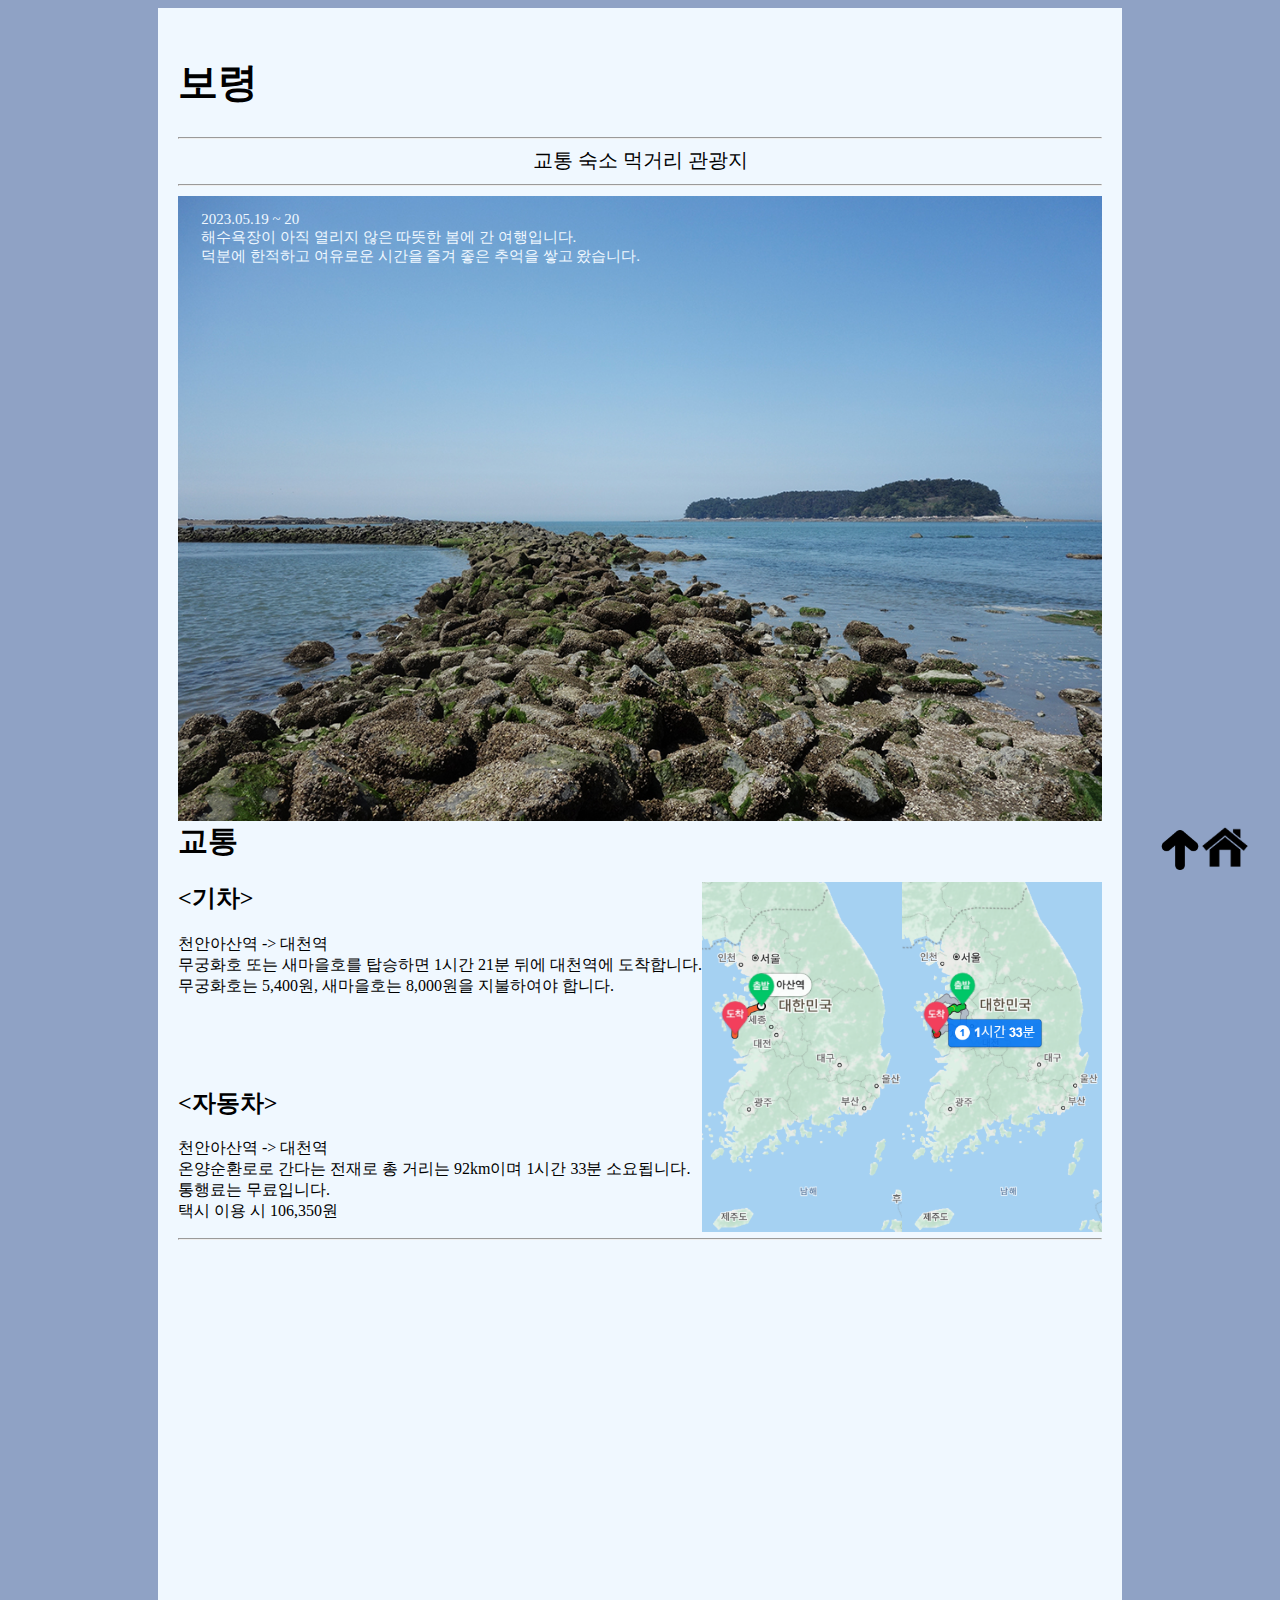
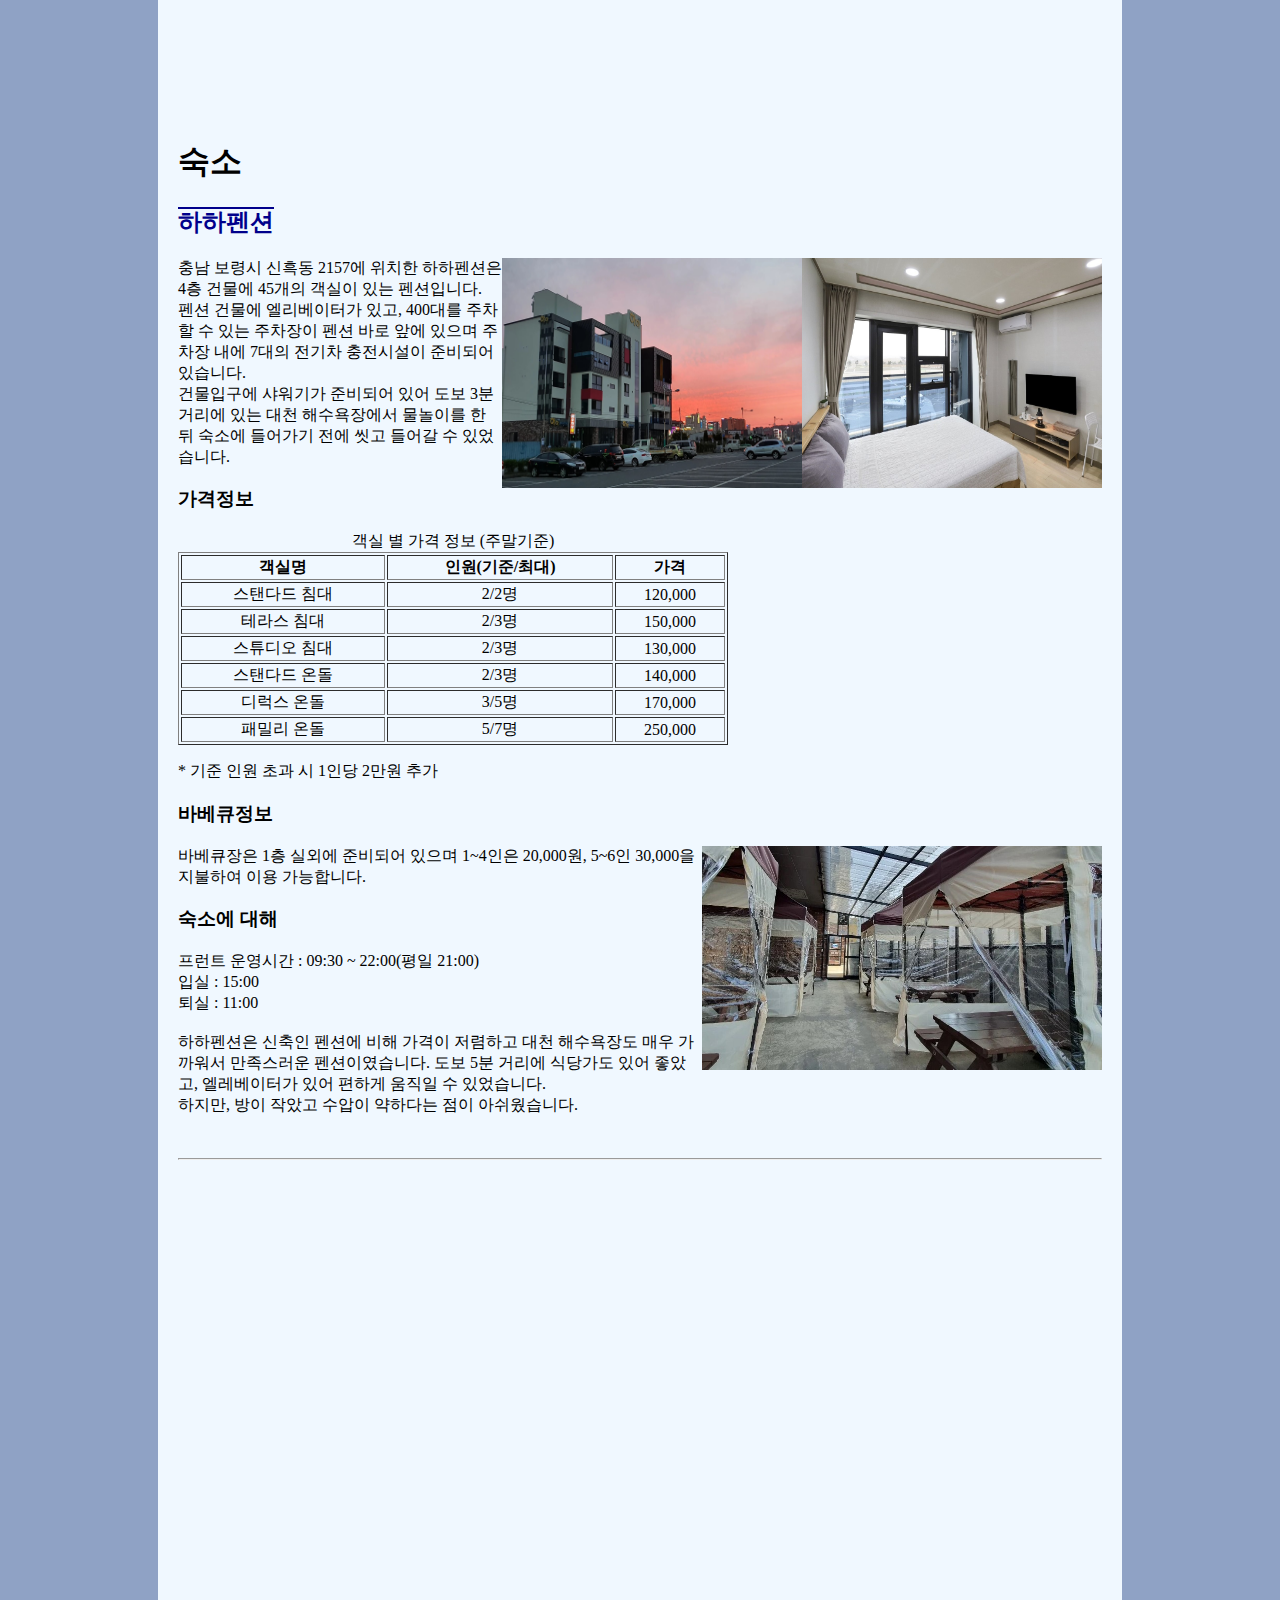
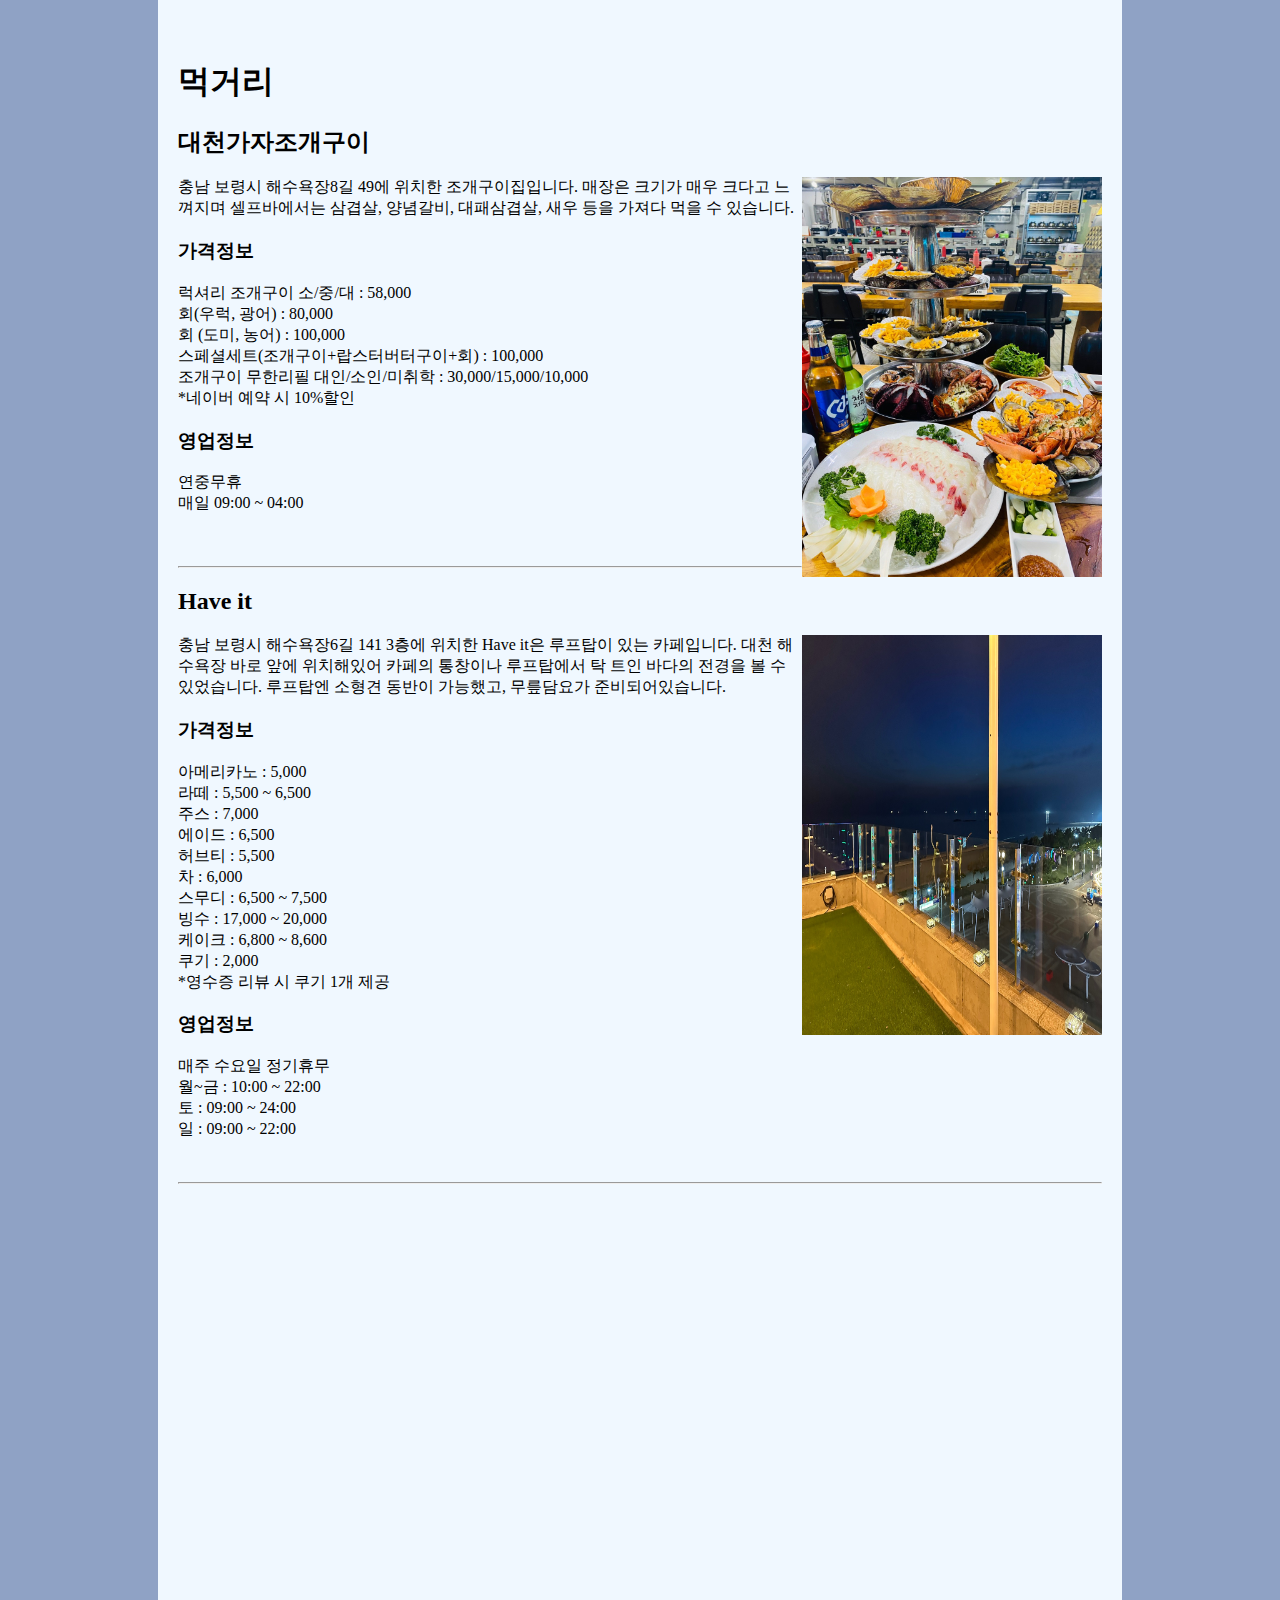
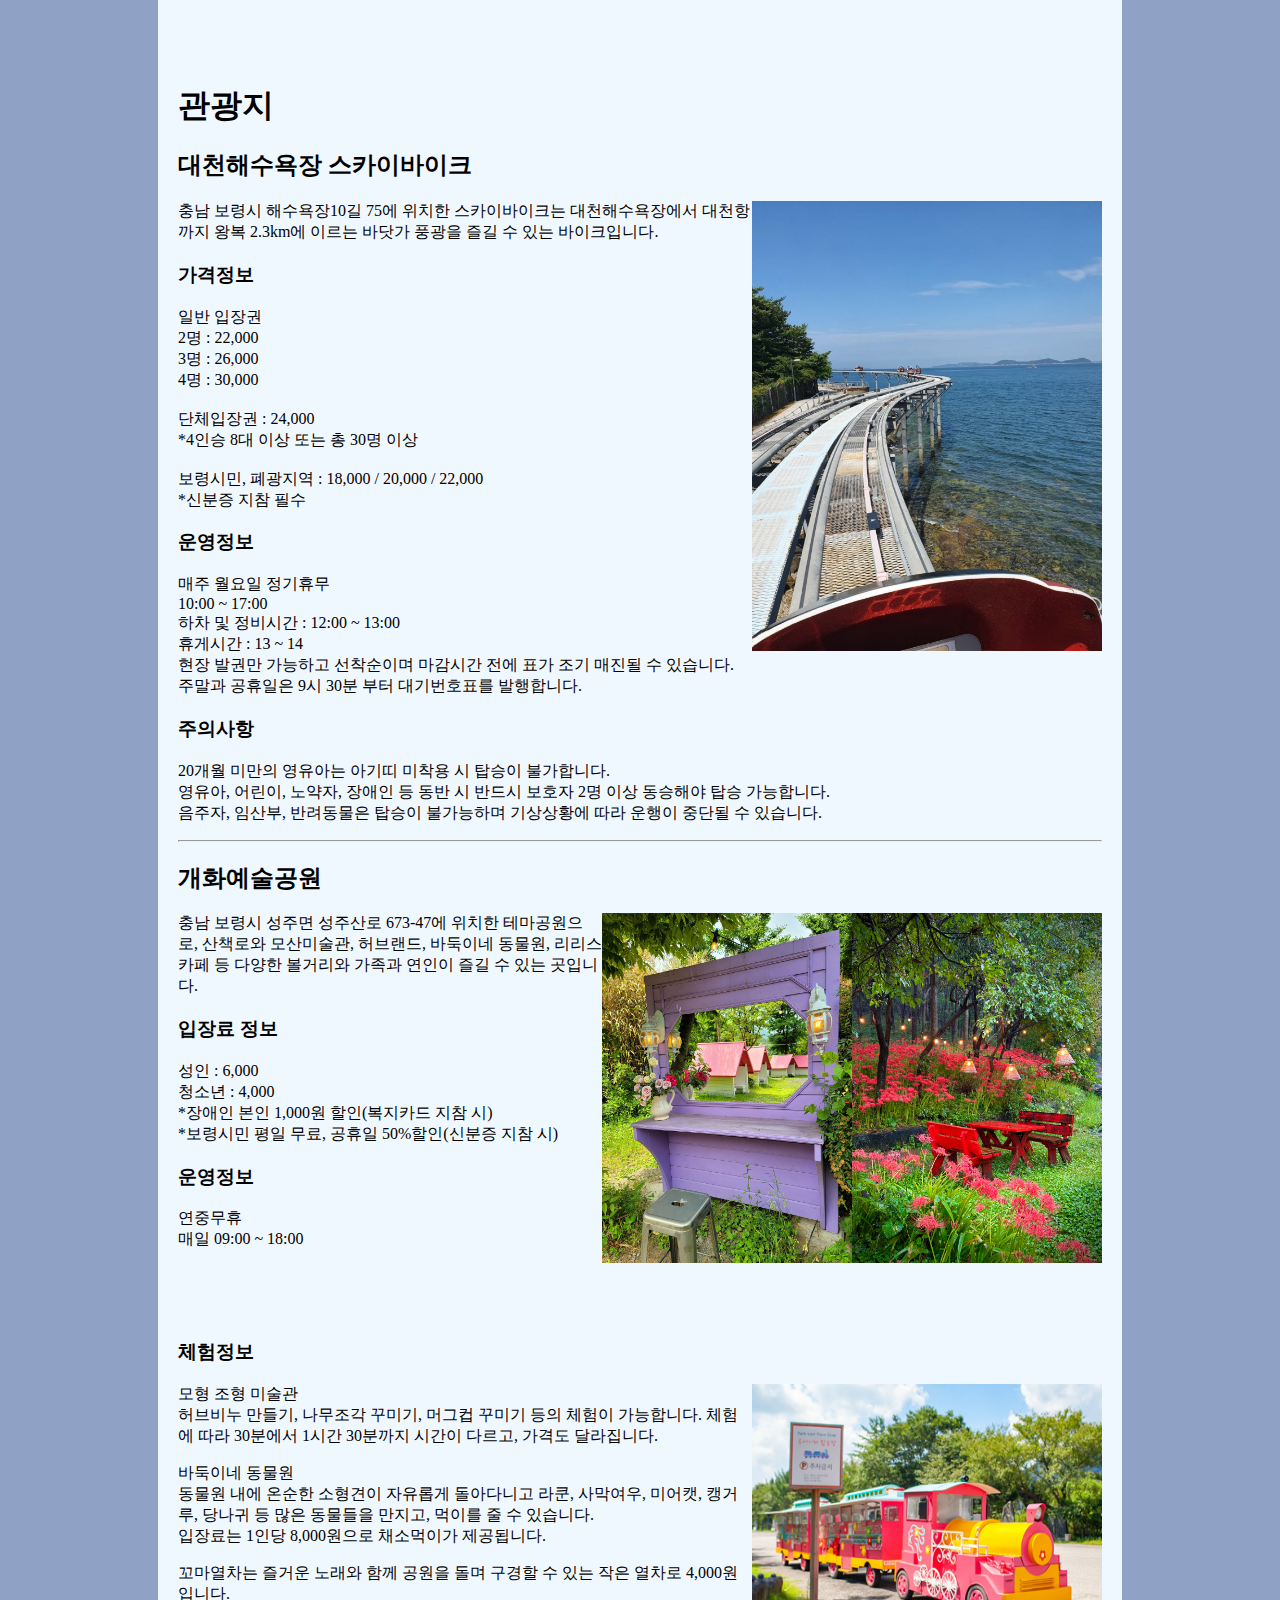
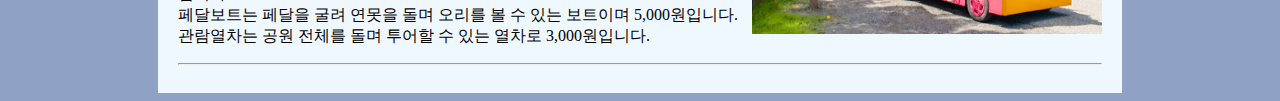
<file: boryeong.html>
<!DOCTYPE html>
<html>
<head>
    <meta charset="UTF-8">
    <link rel="stylesheet"  href="style.css">
    <title>daecheon trip</title>

</head>
<body class="area_b">
    <section class="area_se">
        <h1 class="Area_title">보령</h1> <hr>
        <nav>
            <span><a href="#traffic">교통</a></span>
            <span><a href="#lodging">숙소</a></span>
            <span><a href="#food">먹거리</a></span>
            <span><a href="#attraction">관광지</a></span> <hr>
        </nav>
        <div class="jo_img">
            <img src="img/bo_07.jpg" width="100%" height="625px">
            <p class="img_text" style="font-size: 15px;">2023.05.19 ~ 20<br>해수욕장이 아직 열리지 않은 따뜻한 봄에 간 여행입니다.<br>덕분에 한적하고 여유로운 시간을 즐겨 좋은 추억을 쌓고 왔습니다.</p>
        </div>

        <h1 id="traffic" class="list" style="margin-top:500px;">교통</h1>
        <img src="img/bom_02.png" width="200px" height="350px" style="float: right;">
        <img src="img/bom_01.png" width="200px" height="350px" style="float: right;">
        <h2>&lt;기차&gt;</h2>
        <p>천안아산역 -> 대천역 <br>무궁화호 또는 새마을호를 탑승하면 1시간 21분 뒤에 대천역에 도착합니다.<br>무궁화호는 5,400원, 새마을호는 8,000원을 지불하여야 합니다.</p> <br><br><br>
        <h2>&lt;자동차&gt;</h2>
        <p>천안아산역 -> 대천역<br>온양순환로로 간다는 전재로 총 거리는 92km이며 1시간 33분 소요됩니다. 통행료는 무료입니다. <br>택시 이용 시 106,350원 </p>
        <hr>

        <h1 id="lodging" style="margin-top:500px;">숙소</h1>
        <h2><a href="http://www.hahapension.com/" class="lodg_a">하하펜션</a></h2>
        <img src="img/bor_02.jpg" width="300px" height="230px" style="float: right;">
        <img src="img/bor_01.jpg" width="300px" height="230px" style="float: right;">
        <p>충남 보령시 신흑동 2157에 위치한 하하펜션은 4층 건물에 45개의 객실이 있는 펜션입니다. <br>펜션 건물에 엘리베이터가 있고, 400대를 주차할 수 있는 주차장이 펜션 바로 앞에 있으며 주차장 내에 7대의 전기차 충전시설이 준비되어 있습니다. <br>건물입구에 샤워기가 준비되어 있어 도보 3분 거리에 있는 대천 해수욕장에서 물놀이를 한 뒤 숙소에 들어가기 전에 씻고 들어갈 수 있었습니다.</p>
        <h3>가격정보</h3>
        <table border="1" width="550" align="right;">
            <caption>객실 별 가격 정보 (주말기준)</caption>
            <th>객실명</th>
            <th>인원(기준/최대)</th>
            <th>가격</th>
            <tr align="center">
                <td>스탠다드 침대</td>
                <td>2/2명</td>
                <td>120,000</td>
            </tr>
            <tr align="center">
                <td>테라스 침대</td>
                <td>2/3명</td>
                <td>150,000</td>
            </tr>
            <tr align="center">
                <td>스튜디오 침대</td>
                <td>2/3명</td>
                <td>130,000</td>
            </tr>
            <tr align="center">
                <td>스탠다드 온돌</td>
                <td>2/3명</td>
                <td>140,000</td>
            </tr>
            <tr align="center">
                <td>디럭스 온돌</td>
                <td>3/5명</td>
                <td>170,000</td>
            </tr>
            <tr align="center">
                <td>패밀리 온돌</td>
                <td>5/7명</td>
                <td>250,000</td>
            </tr>
            </table>
        <p>* 기준 인원 초과 시 1인당 2만원 추가</p>
        <h3>바베큐정보</h3>
        <img src="img/bor_03.jpg" width="400px" height="100%" style="float: right;">
        <p>바베큐장은 1층 실외에 준비되어 있으며 1~4인은 20,000원, 5~6인 30,000을 지불하여 이용 가능합니다.<br></p>
        <h3>숙소에 대해</h3>
        <p>프런트 운영시간 : 09:30 ~ 22:00(평일 21:00)<br>입실 : 15:00<br>퇴실 : 11:00<br><br>하하펜션은 신축인 펜션에 비해 가격이 저렴하고 대천 해수욕장도 매우 가까워서 만족스러운 펜션이였습니다. 도보 5분 거리에 식당가도 있어 좋았고, 엘레베이터가 있어 편하게 움직일 수 있었습니다. <br>하지만, 방이 작았고 수압이 약하다는 점이 아쉬웠습니다.</p> <br>
        <hr>

        <h1 id="food" style="margin-top:500px;">먹거리</h1>
        <h2>대천가자조개구이</h2>
        <img src="img/bof_01.jpg" width="300px" height="400" style="float: right;">
        <p>충남 보령시 해수욕장8길 49에 위치한 조개구이집입니다. 매장은 크기가 매우 크다고 느껴지며 셀프바에서는 삼겹살, 양념갈비, 대패삼겹살, 새우 등을 가져다 먹을 수 있습니다. </p>
        <h3>가격정보</h3>
        <p>럭셔리 조개구이 소/중/대 : 58,000<br>회(우럭, 광어) : 80,000<br>회 (도미, 농어) : 100,000<br>스페셜세트(조개구이+랍스터버터구이+회) : 100,000<br>조개구이 무한리필 대인/소인/미취학 : 30,000/15,000/10,000<br>*네이버 예약 시 10%할인</p>
        <h3>영업정보</h3>
        <p>연중무휴<br>매일 09:00 ~ 04:00<br><br><br></p>
        <hr>
        <h2>Have it</h2>
        <img src="img/bo_05.png" width="300" height="400" style="float: right;">
        <p>충남 보령시 해수욕장6길 141 3층에 위치한 Have it은 루프탑이 있는 카페입니다. 대천 해수욕장 바로 앞에 위치해있어 카페의 통창이나 루프탑에서 탁 트인 바다의 전경을 볼 수 있었습니다. 루프탑엔 소형견 동반이 가능했고, 무릎담요가 준비되어있습니다.</p>
        <h3>가격정보</h3>
        <p>아메리카노 : 5,000<br>라떼 : 5,500 ~ 6,500<br>주스 : 7,000<br>에이드 : 6,500<br>허브티 : 5,500<br>차 : 6,000<br>스무디 : 6,500 ~ 7,500<br>빙수 : 17,000 ~ 20,000<br>케이크 : 6,800 ~ 8,600<br>쿠기 : 2,000<br>*영수증 리뷰 시 쿠기 1개 제공</p>
        <h3>영업정보</h3>
        <p>매주 수요일 정기휴무<br>월~금 : 10:00 ~ 22:00<br>토 : 09:00 ~ 24:00<br>일 : 09:00 ~ 22:00</p> <br>
        <hr>


        <h1 id="attraction" style="margin-top:500px;">관광지</h1>
        <h2>대천해수욕장 스카이바이크</h2>
        <img src="img/bo_01.jpg" width="350px" height="450px" style="float: right;">
        <p>충남 보령시 해수욕장10길 75에 위치한 스카이바이크는 대천해수욕장에서 대천항까지 왕복 2.3km에 이르는 바닷가 풍광을 즐길 수 있는 바이크입니다.</p>
        <h3>가격정보</h3>
        <p>일반 입장권<br>2명 : 22,000<br>3명 : 26,000<br>4명 : 30,000<br><br>단체입장권 : 24,000<br>*4인승 8대 이상 또는 총 30명 이상<br><br>보령시민, 폐광지역 : 18,000 / 20,000 / 22,000<br>*신분증 지참 필수</p>
        <h3>운영정보</h3> 
        <p>매주 월요일 정기휴무<br>10:00 ~ 17:00<br>하차 및 정비시간 : 12:00 ~ 13:00<br>휴게시간 : 13 ~ 14<br>현장 발권만 가능하고 선착순이며 마감시간 전에 표가 조기 매진될 수 있습니다. <br>주말과 공휴일은 9시 30분 부터 대기번호표를 발행합니다.</p>
        <h3>주의사항</h3>
        <p>20개월 미만의 영유아는 아기띠 미착용 시 탑승이 불가합니다. <br>영유아, 어린이, 노약자, 장애인 등 동반 시 반드시 보호자 2명 이상 동승해야 탑승 가능합니다. <br>음주자, 임산부, 반려동물은 탑승이 불가능하며 기상상황에 따라 운행이 중단될 수 있습니다.</p>
        <hr>
        <h2>개화예술공원</h2>
        <img src="img/bo_02.jpg" width="250px" height="350px" style="float: right;">
        <img src="img/bo_03.jpg" width="250px" height="350px" style="float: right;">
        <p>충남 보령시 성주면 성주산로 673-47에 위치한 테마공원으로, 산책로와 모산미술관, 허브랜드, 바둑이네 동물원, 리리스카페 등 다양한 볼거리와 가족과 연인이 즐길 수 있는 곳입니다.</p>
        <h3>입장료 정보</h3>
        <p>성인 : 6,000<br>청소년 : 4,000<br>*장애인 본인 1,000원 할인(복지카드 지참 시)<br>*보령시민 평일 무료, 공휴일 50%할인(신분증 지참 시)</p>
        <h3>운영정보</h3>
        <p>연중무휴<br>매일 09:00 ~ 18:00</p>
        <br><br><br>
        <h3>체험정보</h3>
        <img src="img/bo_04.png" width="350px" height="250px" style="float: right;">
        <p>모형 조형 미술관<br>허브비누 만들기, 나무조각 꾸미기, 머그컵 꾸미기 등의 체험이 가능합니다. 체험에 따라 30분에서 1시간 30분까지 시간이 다르고, 가격도 달라집니다.</p>
        <p>바둑이네 동물원<br>동물원 내에 온순한 소형견이 자유롭게 돌아다니고 라쿤, 사막여우, 미어캣, 캥거루, 당나귀 등 많은 동물들을 만지고, 먹이를 줄 수 있습니다.<br>입장료는 1인당 8,000원으로 채소먹이가 제공됩니다.</p>
        <p>꼬마열차는 즐거운 노래와 함께 공원을 돌며 구경할 수 있는 작은 열차로 4,000원입니다. <br>페달보트는 페달을 굴려 연못을 돌며 오리를 볼 수 있는 보트이며 5,000원입니다. <br>관람열차는 공원 전체를 돌며 투어할 수 있는 열차로 3,000원입니다.</p> <hr>
    </section>
    <a class="top_img" rel="nofollow" href="busan.html" title="Back to Top" ><img src="img/Top.png" border="0" width="40px" height="40px"/></a>
    <a class="index_img" rel="nofollow" href="index.html" title="Back to home" ><img src="img/home.png" border="0" width="50px" height="50px"/></a>
</body>
</html>
</file>
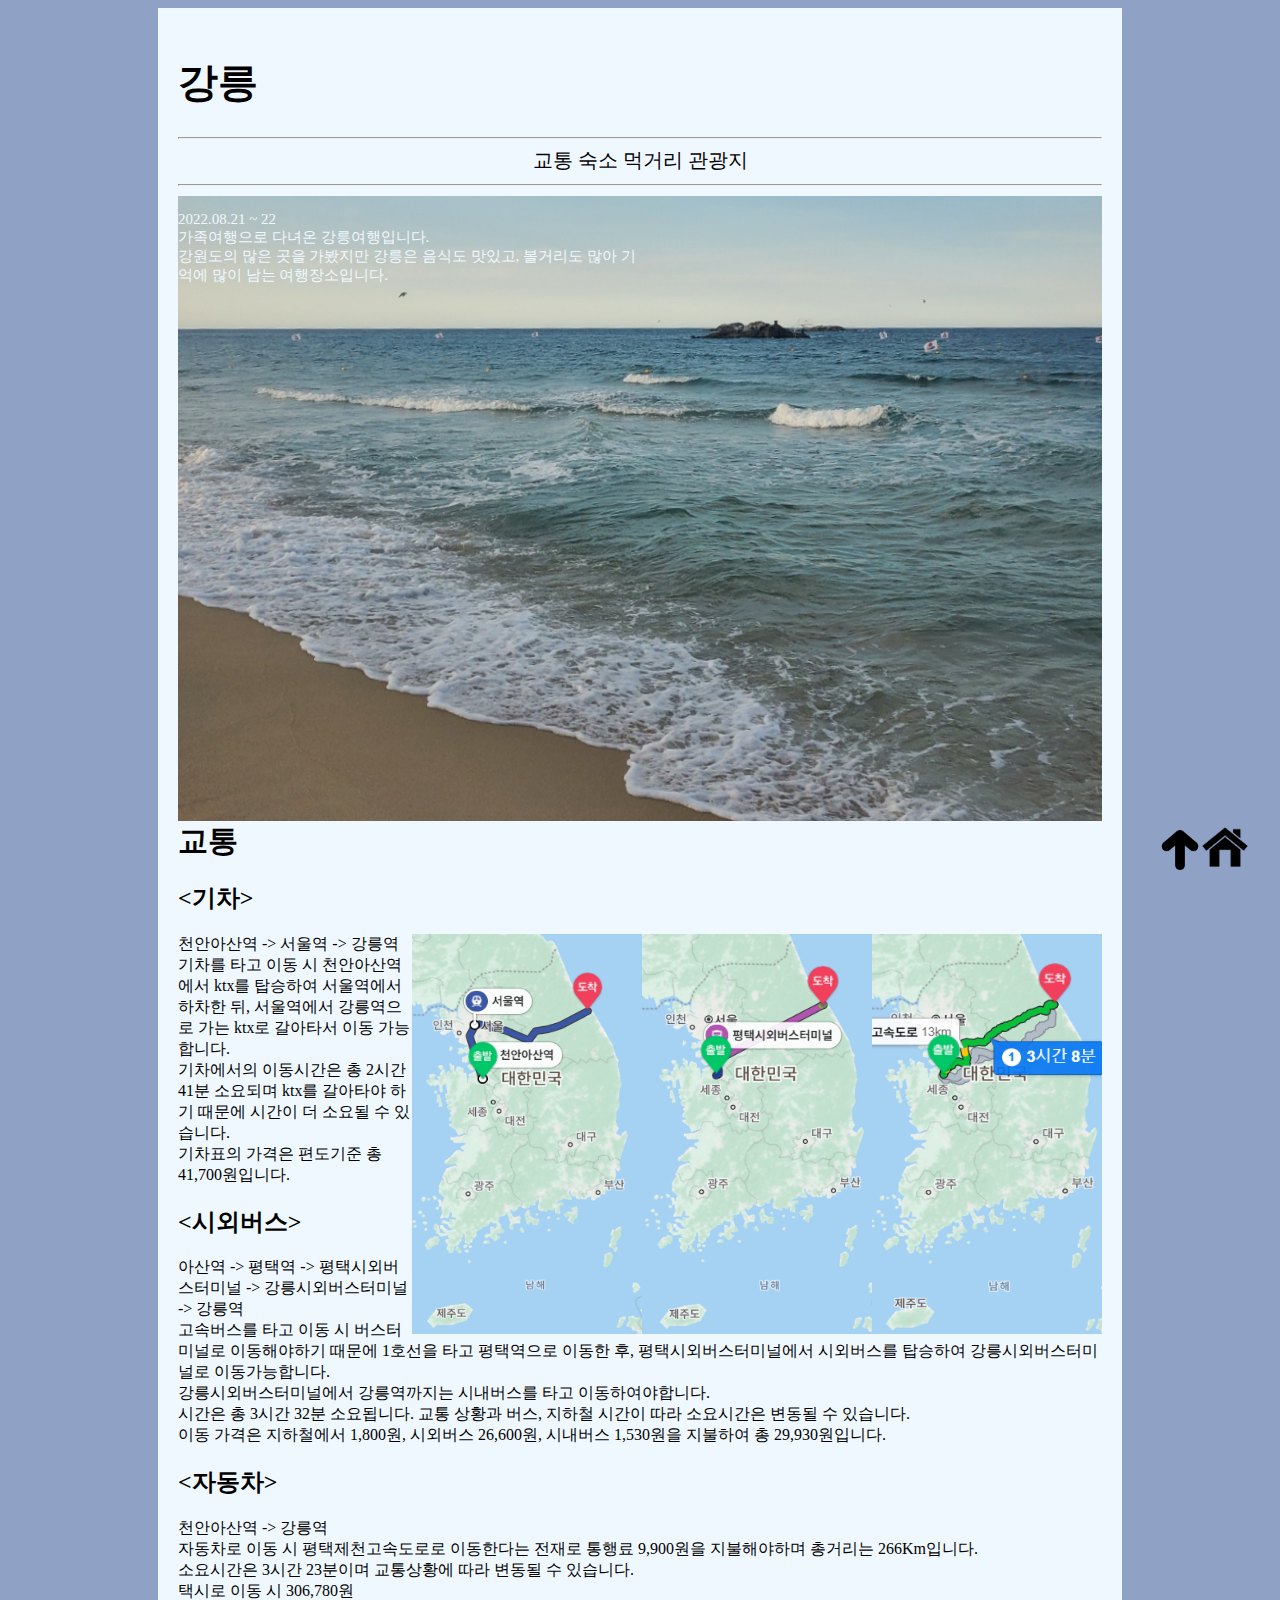
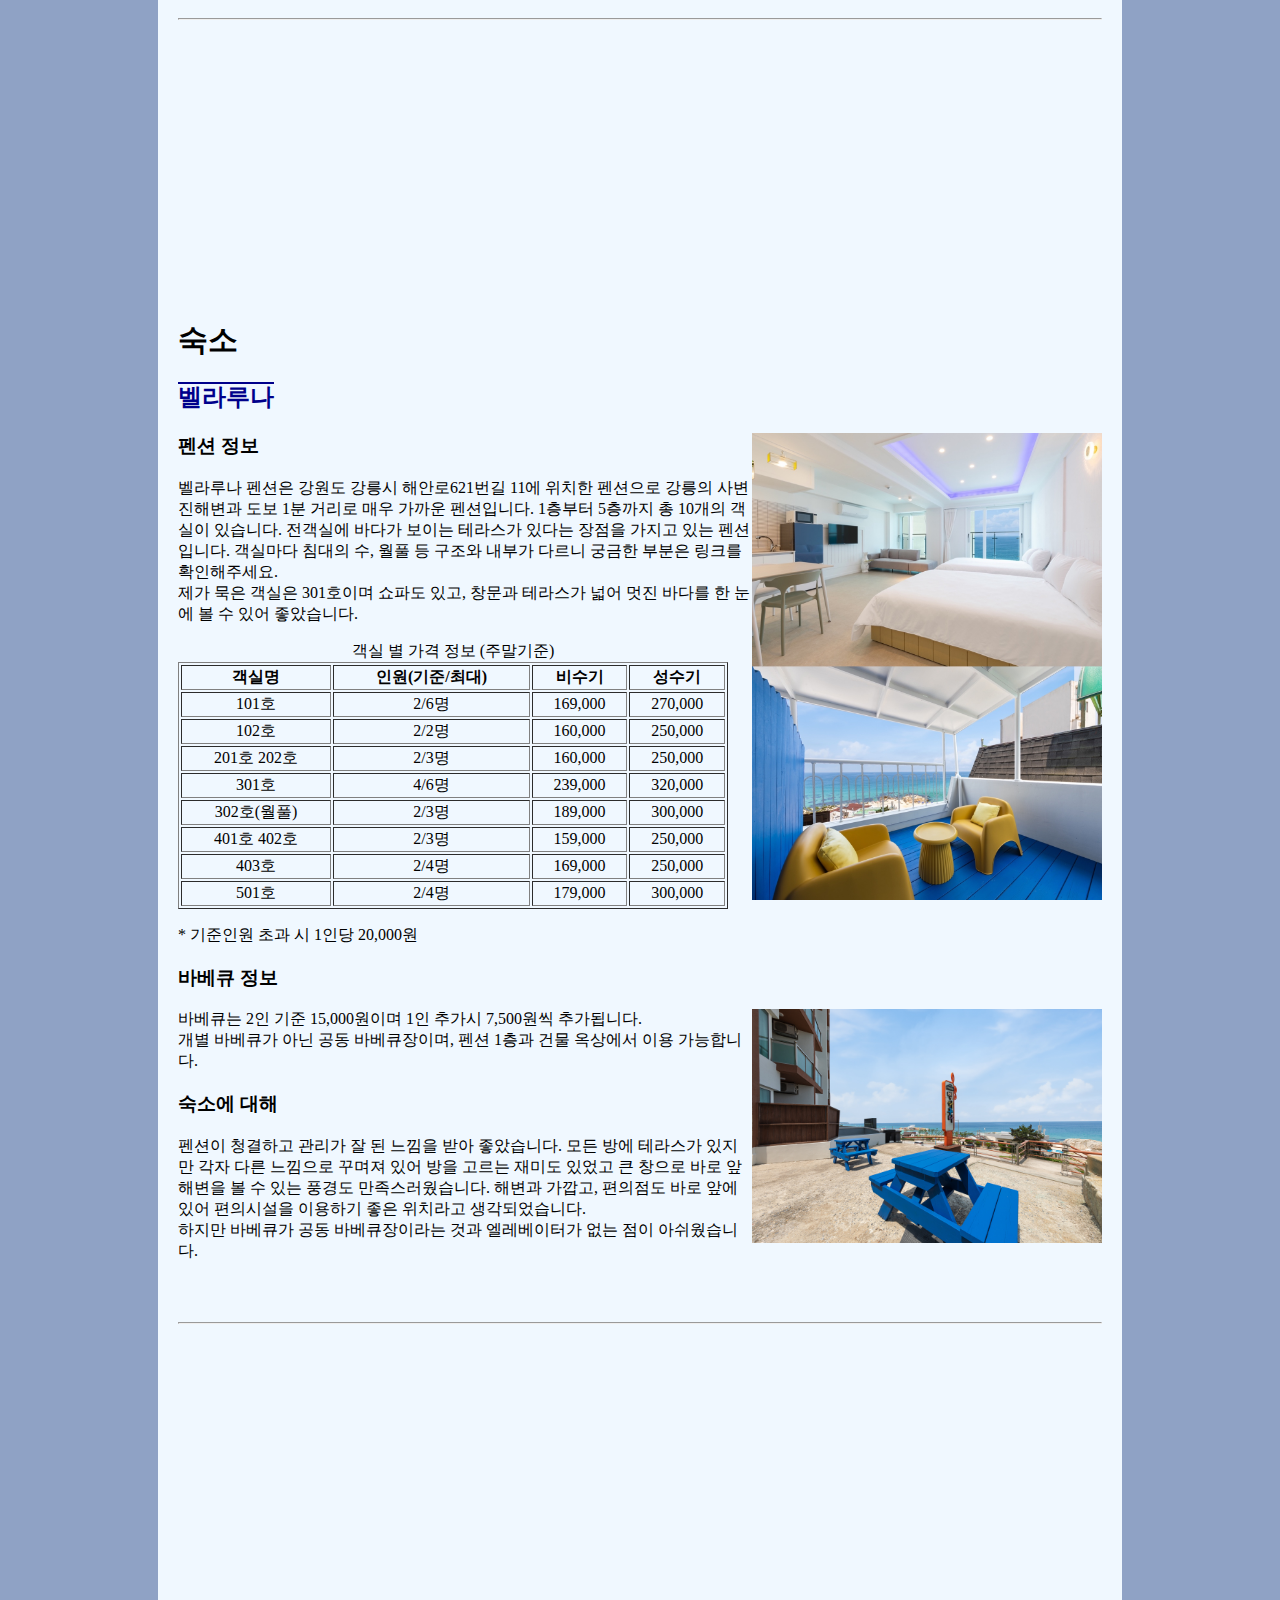
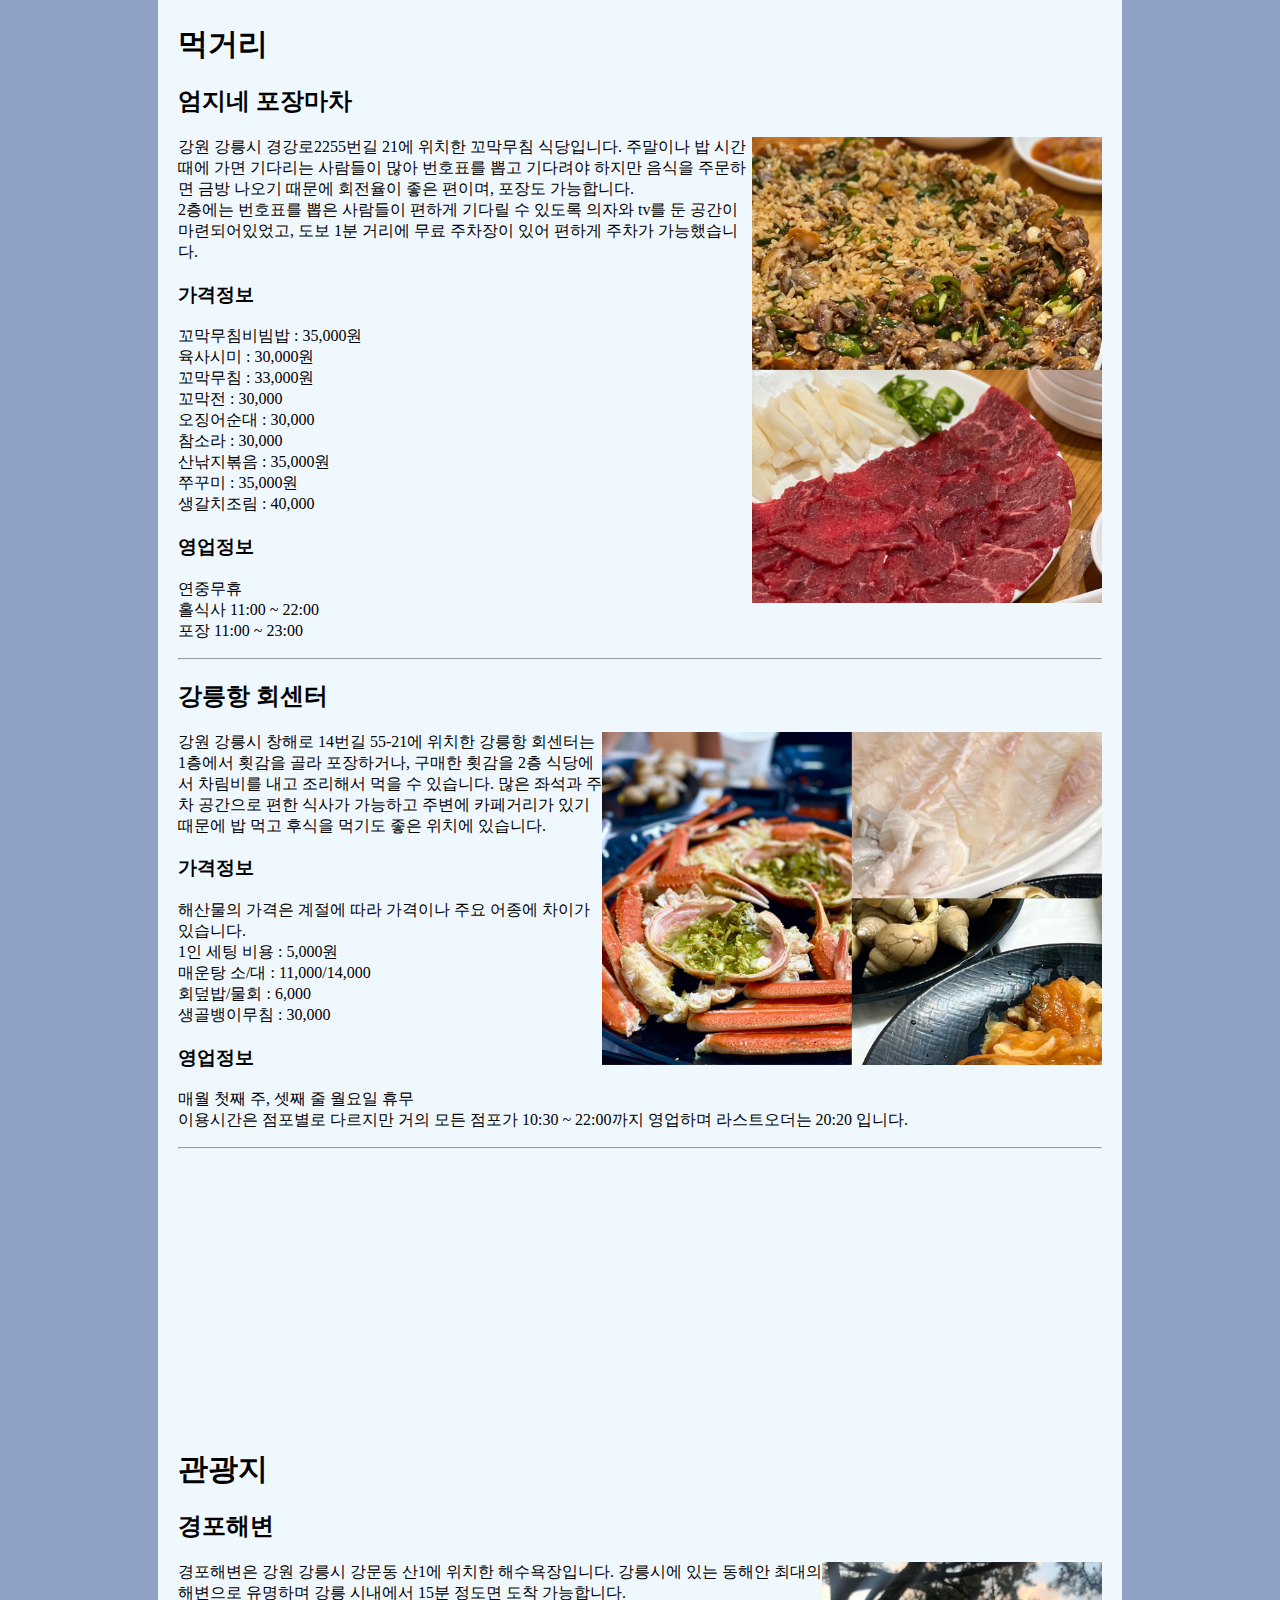
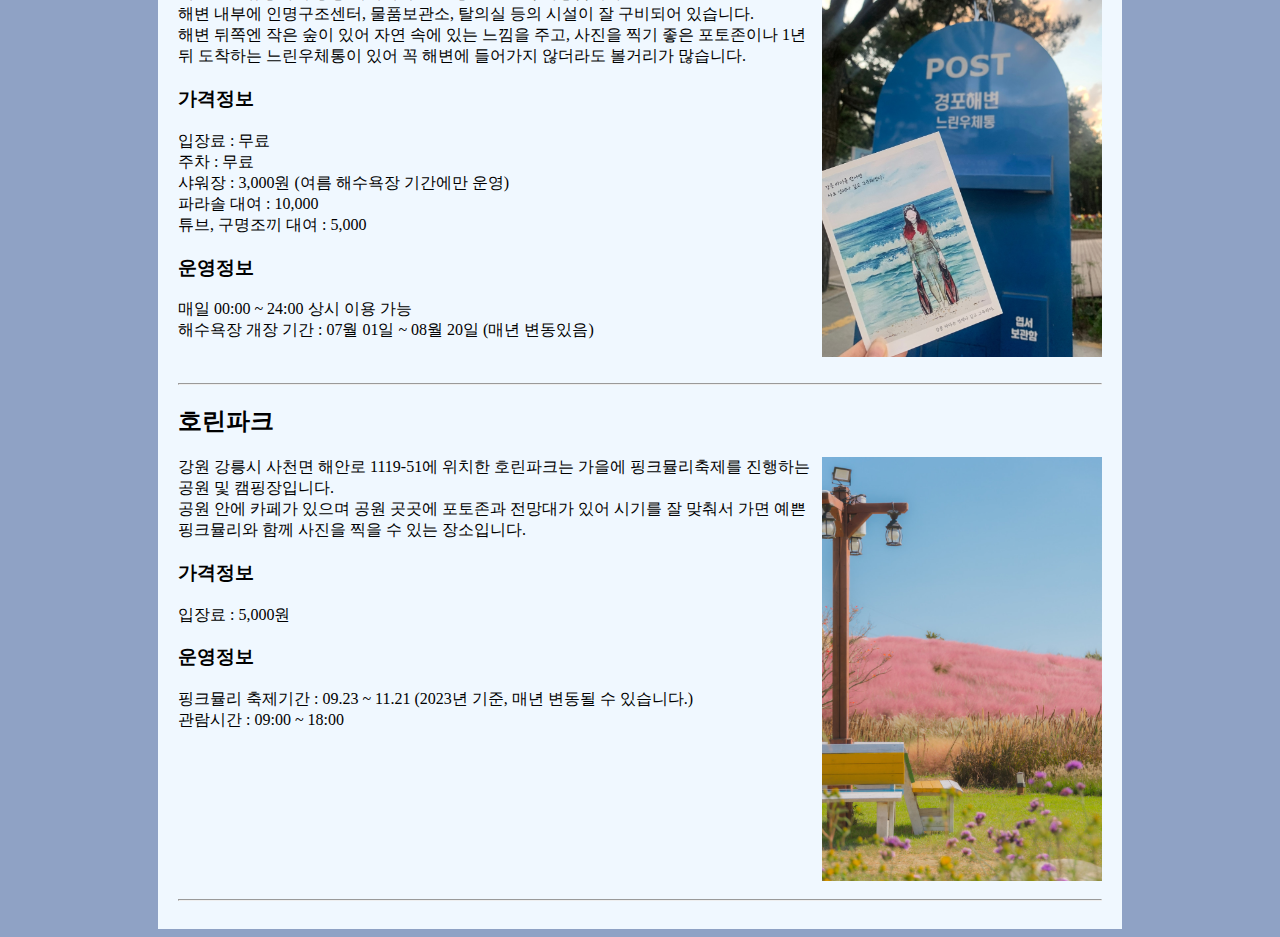
<file: gangneung.html>
<!DOCTYPE html>
<html>
<head>
    <meta charset="UTF-8">
    <link rel="stylesheet"  href="style.css">
    <title>gangneung trip</title>

</head>
<body class="area_b">
    <section class="area_se">
        <h1 class="Area_title">강릉</h1> <hr>
        <nav>
            <span><a href="#traffic">교통</a></span>
            <span><a href="#lodging">숙소</a></span>
            <span><a href="#food">먹거리</a></span>
            <span><a href="#attraction">관광지</a></span> <hr>
        </nav>
        <div class="jo_img">
            <img src="img/gang_01.png" width="100%" height="625px">
            <p class="img_text" style="font-size: 15px;">2022.08.21 ~ 22<br>가족여행으로 다녀온 강릉여행입니다. <br>강원도의 많은 곳을 가봤지만 강릉은 음식도 맛있고, 볼거리도 많아 기억에 많이 남는 여행장소입니다.</p>
        </div>
    

        <h1 id="traffic" class="list">교통</h1>
        <h2>&lt;기차&gt;</h2>    
        <img src="img/gangm_03.png" width="230px" height="400px" style="float: right;">
        <img src="img/gangm_02.png" width="230px" height="400px" style="float: right;">
        <img src="img/gangm_01.png" width="230px" height="400px" style="float: right;">
        <p>천안아산역 -> 서울역 -> 강릉역 <br>기차를 타고 이동 시 천안아산역에서 ktx를 탑승하여 서울역에서 하차한 뒤, 서울역에서 강릉역으로 가는 ktx로 갈아타서 이동 가능합니다.<br>기차에서의 이동시간은 총 2시간 41분 소요되며 ktx를 갈아타야 하기 때문에 시간이 더 소요될 수 있습니다. <br>기차표의 가격은 편도기준 총 41,700원입니다.</p>
        <h2>&lt;시외버스&gt;</h2>
        <p>아산역 -> 평택역 -> 평택시외버스터미널 -> 강릉시외버스터미널 -> 강릉역<br>고속버스를 타고 이동 시 버스터미널로 이동해야하기 때문에 1호선을 타고 평택역으로 이동한 후, 평택시외버스터미널에서 시외버스를 탑승하여 강릉시외버스터미널로 이동가능합니다. <br>강릉시외버스터미널에서 강릉역까지는 시내버스를 타고 이동하여야합니다. <br>시간은 총 3시간 32분 소요됩니다. 교통 상황과 버스, 지하철 시간이 따라 소요시간은 변동될 수 있습니다. <br>이동 가격은 지하철에서 1,800원, 시외버스 26,600원, 시내버스 1,530원을 지불하여 총 29,930원입니다.</p>
        <h2>&lt;자동차&gt;</h2>
        <p>천안아산역 -> 강릉역<br>자동차로 이동 시 평택제천고속도로로 이동한다는 전재로 통행료 9,900원을 지불해야하며 총거리는 266Km입니다. <br>소요시간은 3시간 23분이며 교통상황에 따라 변동될 수 있습니다.<br>택시로 이동 시 306,780원</p>
        <hr>

        <h1 id="lodging" class="list">숙소</h1>
        <h2><a href="http://bellalunaps.co.kr/" class="lodg_a">벨라루나</a></h2>
        <img src="img/gang_room.jpg" width="350px" height="100%" style="float: right;">
        <h3>펜션 정보</h3>
        <p>벨라루나 펜션은 강원도 강릉시 해안로621번길 11에 위치한 펜션으로 강릉의 사변진해변과 도보 1분 거리로 매우 가까운 펜션입니다. 1층부터 5층까지 총 10개의 객실이 있습니다. 전객실에 바다가 보이는 테라스가 있다는 장점을 가지고 있는 펜션입니다. 객실마다 침대의 수, 월풀 등 구조와 내부가 다르니 궁금한 부분은 링크를 확인해주세요. <br>제가 묵은 객실은 301호이며 쇼파도 있고, 창문과 테라스가 넓어 멋진 바다를 한 눈에 볼 수 있어 좋았습니다.</p>
        <table border="1" width="550" align="right;">
            <caption>객실 별 가격 정보 (주말기준)</caption>
            <th>객실명</th>
            <th>인원(기준/최대)</th>
            <th>비수기</th>
            <th>성수기</th>
            <tr align="center">
                <td>101호</td>
                <td>2/6명</td>
                <td>169,000</td>
                <td>270,000</td>
            </tr>
            <tr align="center">
                <td>102호</td>
                <td>2/2명</td>
                <td>160,000</td>
                <td>250,000</td>
            </tr>
            <tr align="center">
                <td>201호 202호</td>
                <td>2/3명</td>
                <td>160,000</td>
                <td>250,000</td>
            </tr>
            <tr align="center">
                <td>301호</td>
                <td>4/6명</td>
                <td>239,000</td>
                <td>320,000</td>
            </tr>
            <tr align="center">
                <td>302호(월풀)</td>
                <td>2/3명</td>
                <td>189,000</td>
                <td>300,000</td>
            </tr>
            <tr align="center">
                <td>401호 402호</td>
                <td>2/3명</td>
                <td>159,000</td>
                <td>250,000</td>
            </tr>
            <tr align="center">
                <td>403호</td>
                <td>2/4명</td>
                <td>169,000</td>
                <td>250,000</td>
            </tr>
            <tr align="center">
                <td>501호</td>
                <td>2/4명</td>
                <td>179,000</td>
                <td>300,000</td>
            </tr>
            </table>
        <p>* 기준인원 초과 시 1인당 20,000원</p>
        <h3>바베큐 정보</h3>
        <img src="img/gang_07.jpg" width="350px" height="100%" style="float: right;">
        <p>바베큐는 2인 기준 15,000원이며 1인 추가시 7,500원씩 추가됩니다. <br>개별 바베큐가 아닌 공동 바베큐장이며, 펜션 1층과 건물 옥상에서 이용 가능합니다.</p>
        <h3>숙소에 대해</h3>
        <p>펜션이 청결하고 관리가 잘 된 느낌을 받아 좋았습니다. 모든 방에 테라스가 있지만 각자 다른 느낌으로 꾸며져 있어 방을 고르는 재미도 있었고 큰 창으로 바로 앞 해변을 볼 수 있는 풍경도 만족스러웠습니다. 해변과 가깝고, 편의점도 바로 앞에 있어 편의시설을 이용하기 좋은 위치라고 생각되었습니다.<br>하지만 바베큐가 공동 바베큐장이라는 것과 엘레베이터가 없는 점이 아쉬웠습니다.</p>
        <br><br><hr>
    
        <h1 id="food" class="list">먹거리</h1>
        <h2>엄지네 포장마차</h2>
        <img src="img/gangf_03.jpg" width="350px" height="100%" style="float: right;">
        <p>강원 강릉시 경강로2255번길 21에 위치한 꼬막무침 식당입니다. 주말이나 밥 시간 때에 가면 기다리는 사람들이 많아 번호표를 뽑고 기다려야 하지만 음식을 주문하면 금방 나오기 때문에 회전율이 좋은 편이며, 포장도 가능합니다. <br>2층에는 번호표를 뽑은 사람들이 편하게 기다릴 수 있도록 의자와 tv를 둔 공간이 마련되어있었고, 도보 1분 거리에 무료 주차장이 있어 편하게 주차가 가능했습니다.</p>
        <h3>가격정보</h3>
        <p>꼬막무침비빔밥 : 35,000원<br>육사시미 : 30,000원<br>꼬막무침 : 33,000원<br>꼬막전 : 30,000<br>오징어순대 : 30,000<br>참소라 : 30,000<br>산낚지볶음 : 35,000원<br>쭈꾸미 : 35,000원<br>생갈치조림 : 40,000</p>
        <h3>영업정보</h3>
        <p>연중무휴<br>홀식사 11:00 ~ 22:00 <br>포장 11:00 ~ 23:00</p>
        <hr>
        <h2>강릉항 회센터</h2>
        <img src="img/gangf_04.jpg" width="500px" height="100%" style="float: right;">
        <p>강원 강릉시 창해로 14번길 55-21에 위치한 강릉항 회센터는 1층에서 횟감을 골라 포장하거나, 구매한 횟감을 2층 식당에서 차림비를 내고 조리해서 먹을 수 있습니다. 많은 좌석과 주차 공간으로 편한 식사가 가능하고 주변에 카페거리가 있기 때문에 밥 먹고 후식을 먹기도 좋은 위치에 있습니다.</p>
        <h3>가격정보</h3>
        <p>해산물의 가격은 계절에 따라 가격이나 주요 어종에 차이가 있습니다.<br>1인 세팅 비용 : 5,000원<br>매운탕 소/대 : 11,000/14,000<br>회덮밥/물회 : 6,000<br>생골뱅이무침 : 30,000</p>
        <h3>영업정보</h3>
        <p>매월 첫째 주, 셋째 줄 월요일 휴무<br>이용시간은 점포별로 다르지만 거의 모든 점포가 10:30 ~ 22:00까지 영업하며 라스트오더는 20:20 입니다.</p>
        <hr>

        <h1 id="attraction" class="list">관광지</h1>
        <h2>경포해변</h2>
        <img src="img/gang_03.png" width="280px" height="100%" style="float: right;">
        <p>경포해변은 강원 강릉시 강문동 산1에 위치한 해수욕장입니다. 강릉시에 있는 동해안 최대의 해변으로 유명하며 강릉 시내에서 15분 정도면 도착 가능합니다. <br>해변 내부에 인명구조센터, 물품보관소, 탈의실 등의 시설이 잘 구비되어 있습니다.<br>해변 뒤쪽엔 작은 숲이 있어 자연 속에 있는 느낌을 주고, 사진을 찍기 좋은 포토존이나 1년 뒤 도착하는 느린우체통이 있어 꼭 해변에 들어가지 않더라도 볼거리가 많습니다.</p>
        <h3>가격정보</h3>
        <p>입장료 : 무료<br>주차 : 무료<br>샤워장 : 3,000원 (여름 해수욕장 기간에만 운영)<br>파라솔 대여 : 10,000<br>튜브, 구명조끼 대여 : 5,000</p>
        <h3>운영정보</h3>
        <p>매일 00:00 ~ 24:00 상시 이용 가능<br>해수욕장 개장 기간 : 07월 01일 ~ 08월 20일 (매년 변동있음)</p>
        <br><hr>
        <h2>호린파크</h2>
        <img src="img/gang_02.jpg" width="280px" height="100%" style="float: right;">
        <p>강원 강릉시 사천면 해안로 1119-51에 위치한 호린파크는 가을에 핑크뮬리축제를 진행하는 공원 및 캠핑장입니다.<br>공원 안에 카페가 있으며 공원 곳곳에 포토존과 전망대가 있어 시기를 잘 맞춰서 가면 예쁜 핑크뮬리와 함께 사진을 찍을 수 있는 장소입니다. </p>
        <h3>가격정보</h3>
        <p>입장료 : 5,000원</p>
        <h3>운영정보</h3>
        <p>핑크뮬리 축제기간 : 09.23 ~ 11.21 (2023년 기준, 매년 변동될 수 있습니다.)<br>관람시간 : 09:00 ~ 18:00</p> <br><br><br><br><br><br><br><br><hr>
    </section>
    <a class="top_img" rel="nofollow" href="busan.html" title="Back to Top" ><img src="img/Top.png" border="0" width="40px" height="40px"/></a>
    <a class="index_img" rel="nofollow" href="index.html" title="Back to home" ><img src="img/home.png" border="0" width="50px" height="50px"/></a>
</body>
</html>
</file>
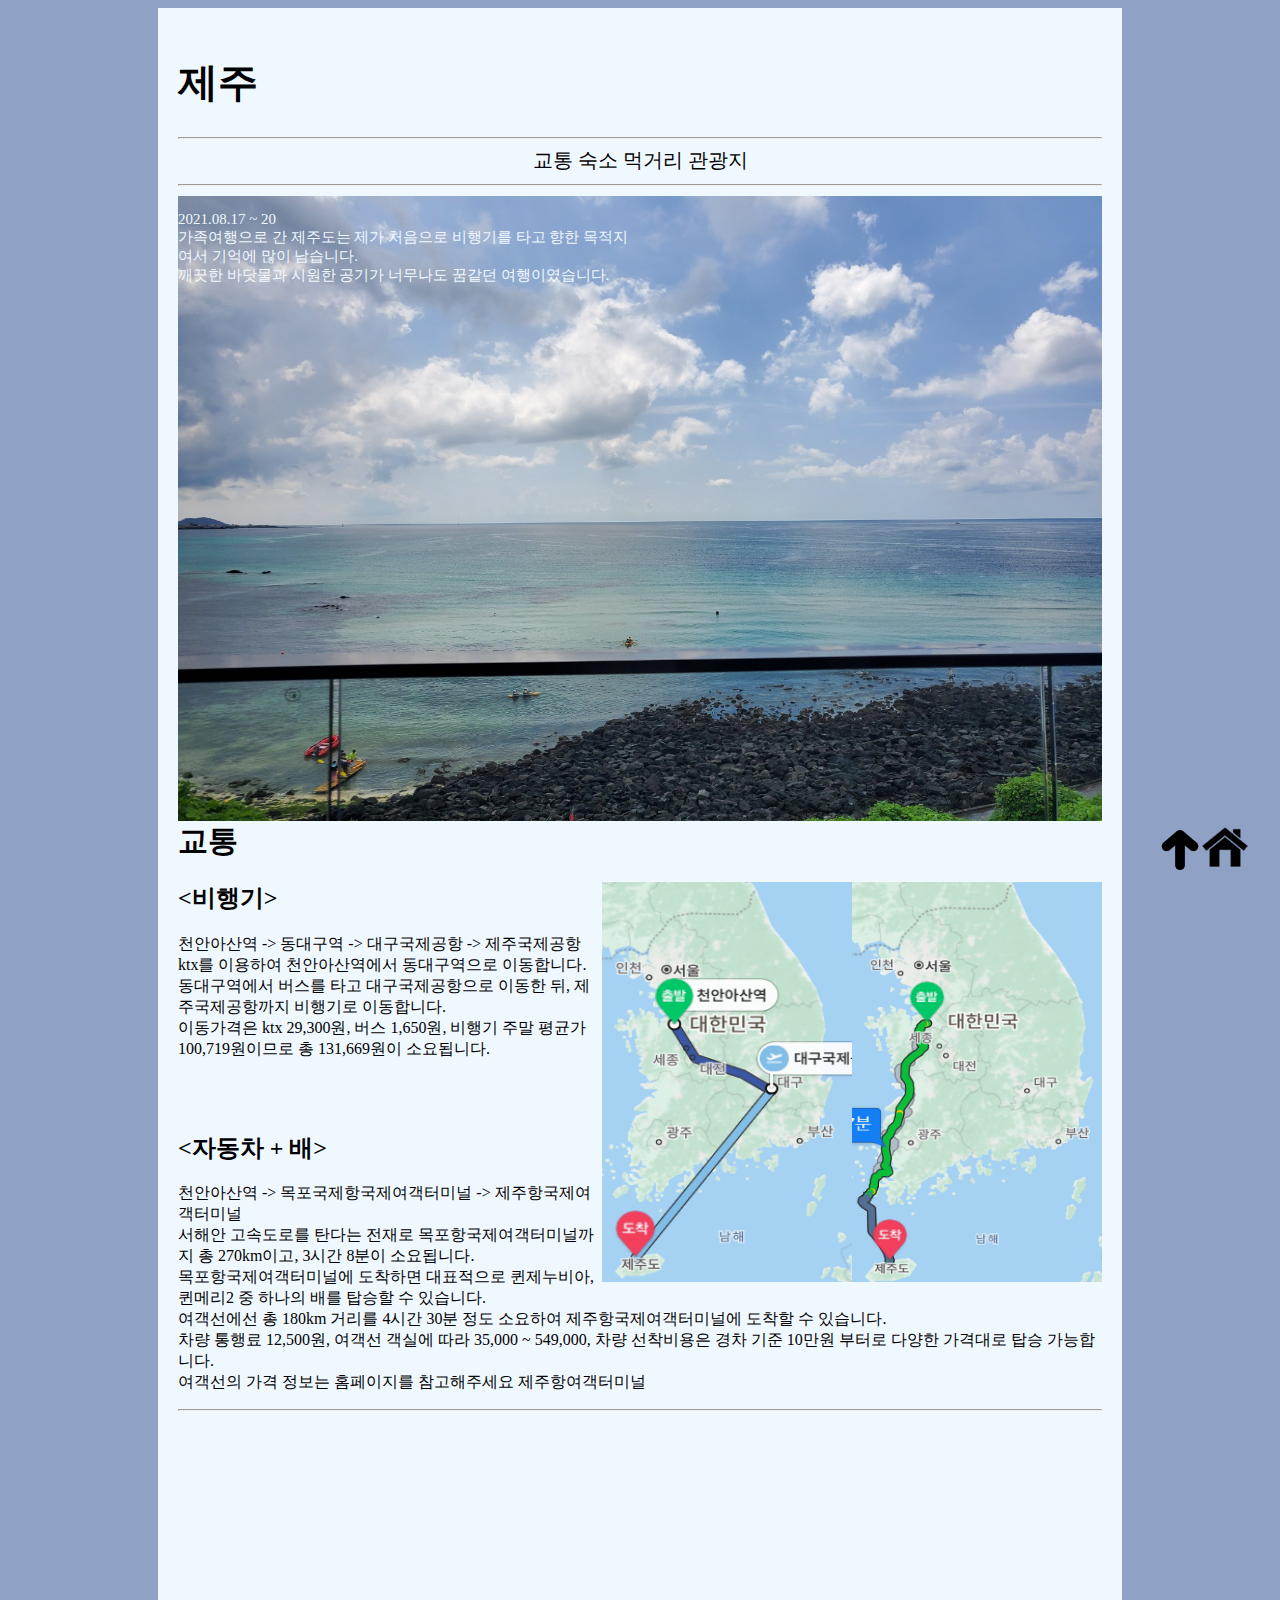
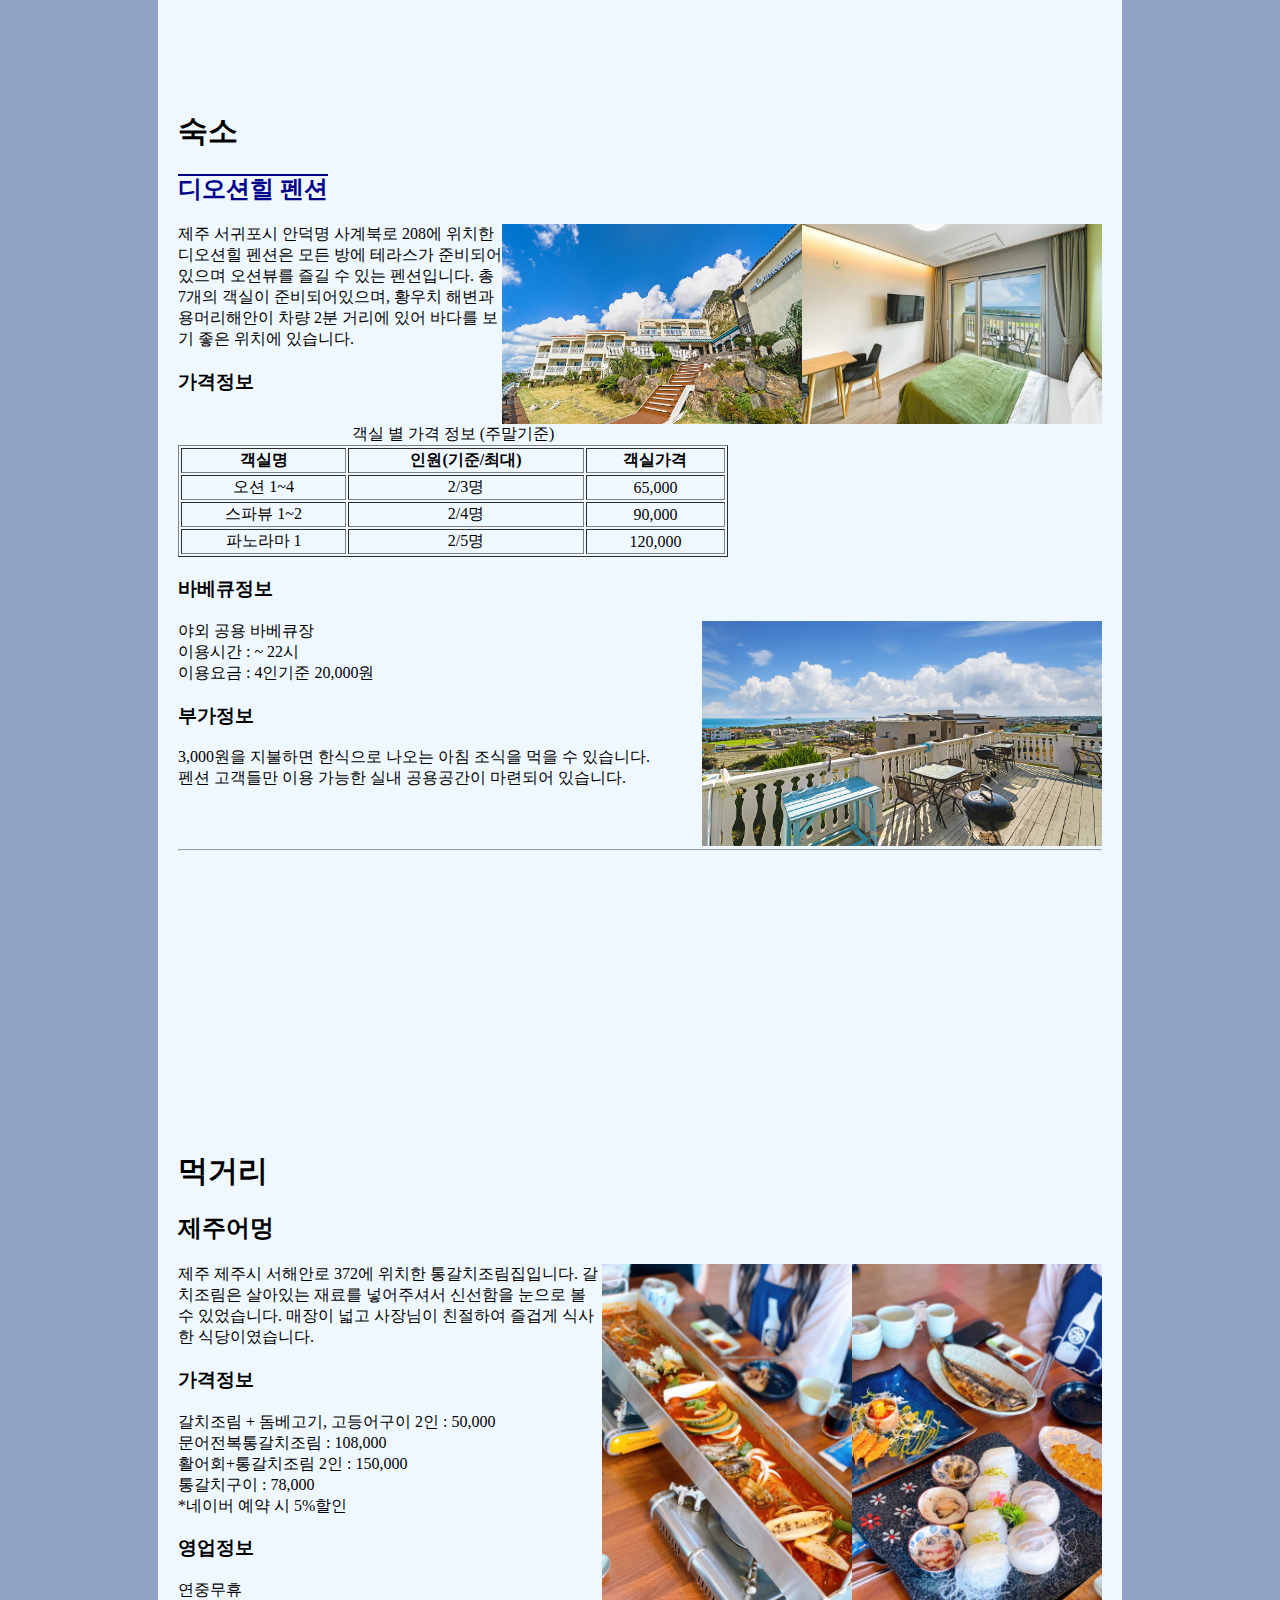
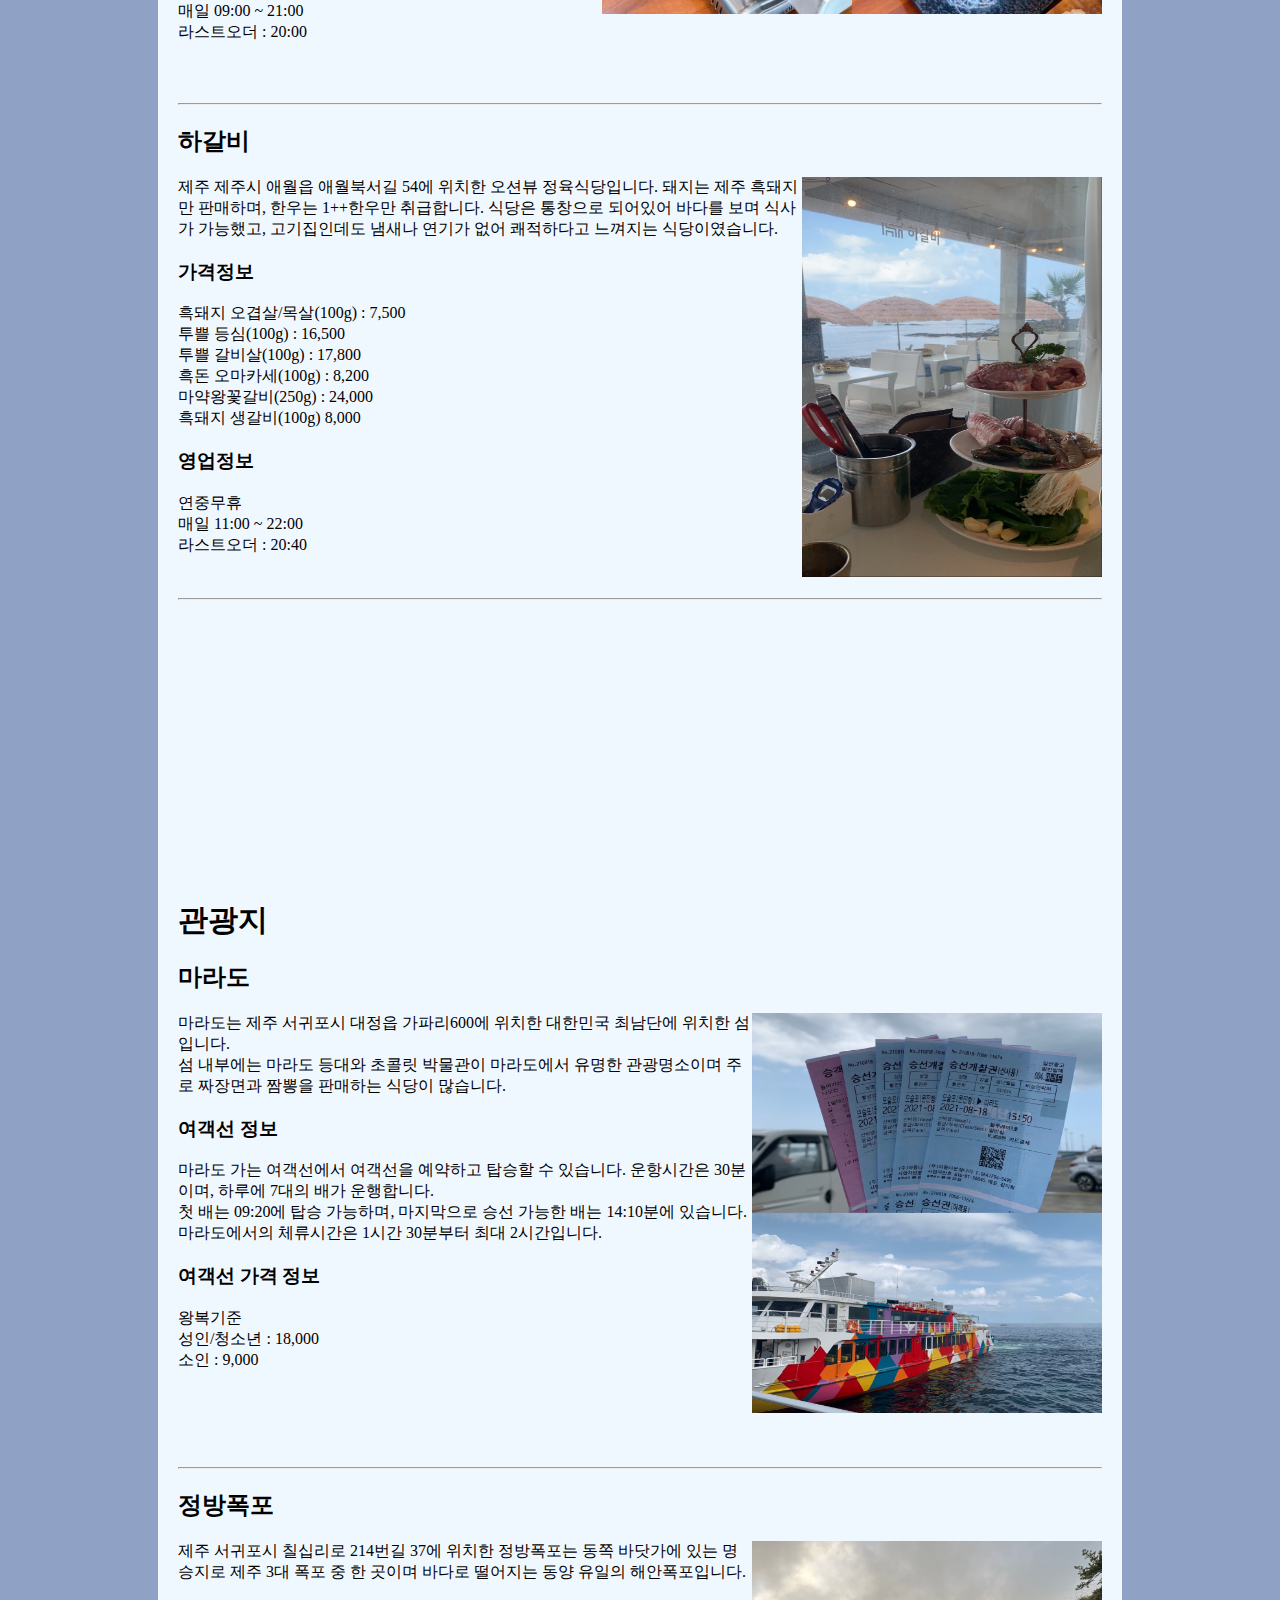
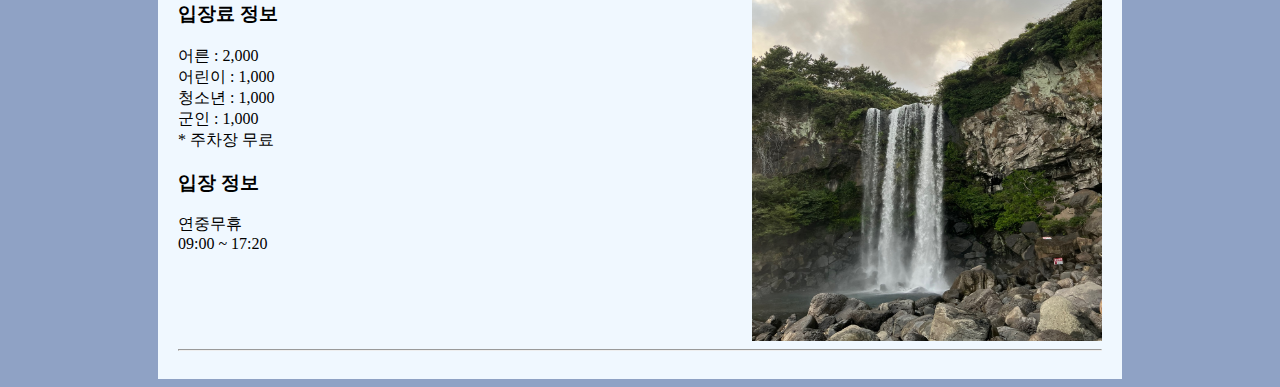
<file: jeju.html>
<!DOCTYPE html>
<html>
<head>
    <meta charset="UTF-8">
    <link rel="stylesheet"  href="style.css">
    <title>jeju trip</title>

</head>
<body class="area_b">
    <section class="area_se">
        <h1 class="Area_title">제주</h1> <hr>
        <nav>
            <span><a href="#traffic">교통</a></span>
            <span><a href="#lodging">숙소</a></span>
            <span><a href="#food">먹거리</a></span>
            <span><a href="#attraction">관광지</a></span> <hr>
        </nav>
        <div class="jo_img">
            <img src="img/ju_02.png" width="100%" height="625px"> 
            <p class="img_text" style="font-size: 15px;">2021.08.17 ~ 20<br>가족여행으로 간 제주도는 제가 처음으로 비행기를 타고 향한 목적지여서 기억에 많이 남습니다.<br>깨끗한 바닷물과 시원한 공기가 너무나도 꿈같던 여행이였습니다.</p>
        </div>

        <h1 id="traffic" class="list">교통</h1>
        <img src="img/jem_04.png" width="250px" height="400px" style="float: right;">
        <img src="img/jem_01.png" width="250px" height="400px" style="float: right;">
        <h2>&lt;비행기&gt;</h2>
        <p>천안아산역 -> 동대구역 -> 대구국제공항 -> 제주국제공항 <br>ktx를 이용하여 천안아산역에서 동대구역으로 이동합니다. <br>동대구역에서 버스를 타고 대구국제공항으로 이동한 뒤, 제주국제공항까지 비행기로 이동합니다.<br>이동가격은 ktx 29,300원, 버스 1,650원, 비행기 주말 평균가 100,719원이므로 총 131,669원이 소요됩니다.</p>
        <br><br>
        <h2>&lt;자동차 + 배&gt;</h2>
        <p>천안아산역 -> 목포국제항국제여객터미널 -> 제주항국제여객터미널 <br>서해안 고속도로를 탄다는 전재로 목포항국제여객터미널까지 총 270km이고, 3시간 8분이 소요됩니다. <br>목포항국제여객터미널에 도착하면 대표적으로 퀸제누비아, 퀸메리2 중 하나의 배를 탑승할 수 있습니다. <br>여객선에선 총 180km 거리를 4시간 30분 정도 소요하여 제주항국제여객터미널에 도착할 수 있습니다. <br>차량 통행료 12,500원, 여객선 객실에 따라 35,000 ~ 549,000, 차량 선착비용은 경차 기준 10만원 부터로 다양한 가격대로 탑승 가능합니다. <br>여객선의 가격 정보는 홈페이지를 참고해주세요 <a href="http://jeju.ferry.or.kr/">제주항여객터미널</a></p>
        <hr>

        <h1 id="lodging" class="list">숙소</h1>
        <h2><a href="https://theoceanhill.kr/" class="lodg_a">디오션힐 펜션</a></h2>
        <img src="img/jer_03.jpg" width="300px" height="200px" style="float: right;">
        <img src="img/jer_01.jpg" width="300px" height="200px" style="float: right;">
        <p>제주 서귀포시 안덕명 사계북로 208에 위치한 디오션힐 펜션은 모든 방에 테라스가 준비되어 있으며 오션뷰를 즐길 수 있는 펜션입니다. 총 7개의 객실이 준비되어있으며, 황우치 해변과 용머리해안이 차량 2분 거리에 있어 바다를 보기 좋은 위치에 있습니다.</p>
        <h3>가격정보</h3>
        <table border="1" width="550" align="right;">
            <caption>객실 별 가격 정보 (주말기준)</caption>
            <th>객실명</th>
            <th>인원(기준/최대)</th>
            <th>객실가격</th>
            <tr align="center">
                <td>오션 1~4</td>
                <td>2/3명</td>
                <td>65,000</td>
            </tr>
            <tr align="center">
                <td>스파뷰 1~2</td>
                <td>2/4명</td>
                <td>90,000</td>
            </tr>
            <tr align="center">
                <td>파노라마 1</td>
                <td>2/5명</td>
                <td>120,000</td>
            </tr>
            </table>
        <h3>바베큐정보</h3>
        <img src="img/jer_02.jpg" width="400px" height="100%" style="float: right;">
        <p>야외 공용 바베큐장 <br>이용시간 : ~ 22시<br>이용요금 : 4인기준 20,000원</p>
        <h3>부가정보</h3>
        <p>3,000원을 지불하면 한식으로 나오는 아침 조식을 먹을 수 있습니다. <br>펜션 고객들만 이용 가능한 실내 공용공간이 마련되어 있습니다.</p> <br><br><hr>


        <h1 id="food" class="list">먹거리</h1>
        <h2>제주어멍</h2>
        <img src="img/jef_01.jpg" width="250px" height="350px" style="float: right;">
        <img src="img/jef_02.jpg" width="250px" height="350px" style="float: right;">
        <p>제주 제주시 서해안로 372에 위치한 통갈치조림집입니다. 갈치조림은 살아있는 재료를 넣어주셔서 신선함을 눈으로 볼 수 있었습니다. 매장이 넓고 사장님이 친절하여 즐겁게 식사한 식당이였습니다.</p>
        <h3>가격정보</h3>
        <p>갈치조림 + 돔베고기, 고등어구이 2인 : 50,000<br>문어전복통갈치조림 : 108,000<br>활어회+통갈치조림 2인 : 150,000<br>통갈치구이 : 78,000<br>*네이버 예약 시 5%할인</p>
        <h3>영업정보</h3>
        <p>연중무휴<br>매일 09:00 ~ 21:00<br>라스트오더 : 20:00</p>
        <br><br><hr>
        <h2>하갈비</h2>
        <img src="img/juf_06.png" width="300px" height="400px" style="float: right;">
        <p>제주 제주시 애월읍 애월북서길 54에 위치한 오션뷰 정육식당입니다. 돼지는 제주 흑돼지만 판매하며, 한우는 1++한우만 취급합니다. 식당은 통창으로 되어있어 바다를 보며 식사가 가능했고, 고기집인데도 냄새나 연기가 없어 쾌적하다고 느껴지는 식당이였습니다.</p>
        <h3>가격정보</h3>
        <p>흑돼지 오겹살/목살(100g) : 7,500<br>투쁠 등심(100g) : 16,500<br>투쁠 갈비살(100g) : 17,800<br>흑돈 오마카세(100g) : 8,200<br>마약왕꽃갈비(250g) : 24,000<br>흑돼지 생갈비(100g) 8,000</p>
        <h3>영업정보</h3>
        <p>연중무휴<br>매일 11:00 ~ 22:00<br>라스트오더 : 20:40</p> <br> <hr>


        <h1 id="attraction" class="list">관광지</h1>
        <h2>마라도</h2>
        <img src="img/je_01.jpg" width="350px" height="400px" style="float: right;">
        <p>마라도는 제주 서귀포시 대정읍 가파리600에 위치한 대한민국 최남단에 위치한 섬입니다. <br>섬 내부에는 마라도 등대와 초콜릿 박물관이 마라도에서 유명한 관광명소이며 주로 짜장면과 짬뽕을 판매하는 식당이 많습니다.</p>
        <h3>여객선 정보</h3>
        <p>마라도 가는 여객선에서 여객선을 예약하고 탑승할 수 있습니다. 운항시간은 30분이며, 하루에 7대의 배가 운행합니다.<br>첫 배는 09:20에 탑승 가능하며, 마지막으로 승선 가능한 배는 14:10분에 있습니다.<br>마라도에서의 체류시간은 1시간 30분부터 최대 2시간입니다.<br></p>
        <h3>여객선 가격 정보</h3>
        <p>왕복기준<br>성인/청소년 : 18,000<br>소인 : 9,000</p>
        <br><br><br><br><hr>
        <h2>정방폭포</h2>
        <img src="img/je_03.jpg" width="350px" height="400px" style="float: right;">
        <p>제주 서귀포시 칠십리로 214번길 37에 위치한 정방폭포는 동쪽 바닷가에 있는 명승지로 제주 3대 폭포 중 한 곳이며 바다로 떨어지는 동양 유일의 해안폭포입니다.</p>
        <h3>입장료 정보</h3>
        <p>어른 : 2,000<br>어린이 : 1,000<br>청소년 : 1,000<br>군인 : 1,000<br>* 주차장 무료</p>
        <h3>입장 정보</h3>
        <p>연중무휴<br>09:00 ~ 17:20</p><br><br><br><br> <hr>
    </section>
    <a class="top_img" rel="nofollow" href="busan.html" title="Back to Top" ><img src="img/Top.png" border="0" width="40px" height="40px"/></a>
    <a class="index_img" rel="nofollow" href="index.html" title="Back to home" ><img src="img/home.png" border="0" width="50px" height="50px"/></a>
</body>
</html>
</file>
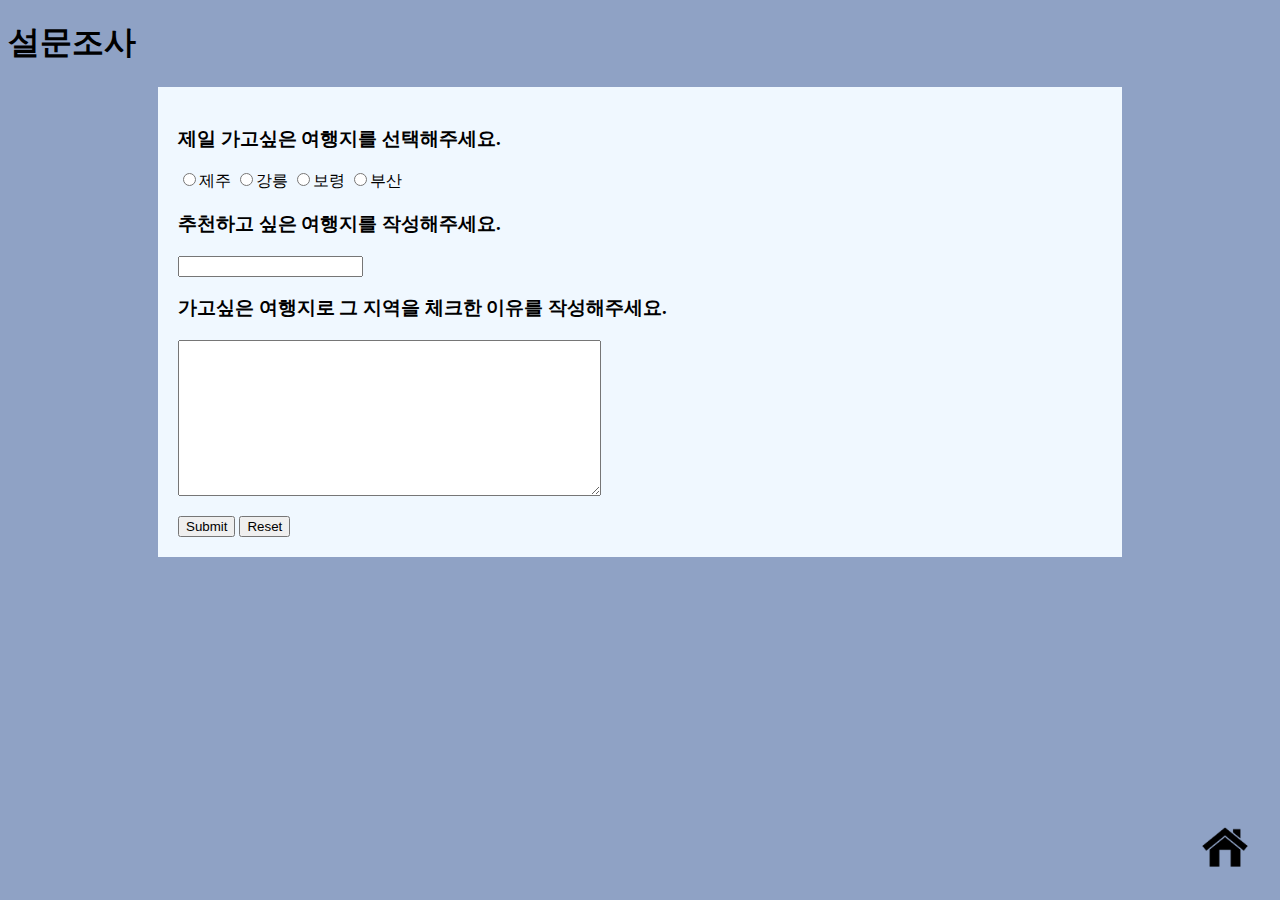
<file: survey.html>
<!DOCTYPE html>
<html lang="en">
<head>
    <meta charset="UTF-8">
    <link rel="stylesheet"  href="style.css">
    <title>Survey</title>
</head>
<body class="area_b">
    <h1>설문조사</h1>
    <section class="area_se">
        <form method="get">
            <h3>제일 가고싶은 여행지를 선택해주세요.</h3>
            <input type="radio" name="chk_info" value="jeju">제주
            <input type="radio" name="chk_info" value="gangneung">강릉
            <input type="radio" name="chk_info" value="boryeong">보령
            <input type="radio" name="chk_info" value="busan">부산

            <h3>추천하고 싶은 여행지를 작성해주세요.</h3>
            <input type="text" name="text" value="">

            <h3>가고싶은 여행지로 그 지역을 체크한 이유를 작성해주세요.</h3>
            <p><textarea cols="50" rows="10"></textarea></p>

            <input type="submit">
            <input type="reset">
        </form>
        <a class="index_img" rel="nofollow" href="index.html" title="Back to home" ><img src="img/home.png" border="0" width="50px" height="50px"/></a>
    </section>
</body>
</html>
</file>
<file: style.css>
header { /*메인 페이지 제목부분*/
    text-align: center;
    font-size: 20px;
    color:aliceblue;
    font-family: 'Trebuchet MS', 'Lucida Sans Unicode', 'Lucida Grande', 'Lucida Sans', Arial, sans-serif;
}
nav { /* 목록 */
    text-align: center;
    width: 100%;
    color: black;
    font-size: 20px;
    margin: 0 auto;
}
section {
    margin: auto;
    padding: 20px ;
}
footer {
    margin-top: 600px;
}

.in_bo {
    background-image: url("img/map03.jpg");
    background-repeat: no-repeat;
} 
ul {
    text-align: right;
    list-style: none;
}
img {
    float: left;
}

.Area_title {
    text-align: left;
    color: black;
    font-size: 40px;
}
.list { /*목록*/
    margin-top:300px;
    color: black;
    font-size: 30px;
}

a {
    text-decoration-line: none;
    color: black;
}


#bu {
    font-size: 1.3rem;
    position: relative;
    top: 423px;
    left: -227px;
    color: black;
}
#gang {
    font-size: 1.3rem;
    position: relative;
    top: 110px;
    left: -230px;
    color: black;
}
#je {
    font-size: 1.3rem;
    position: relative;
    top: 580px;
    left: -420px;
    color: black;
}
#bo {
    font-size: 1.3rem;
    position: relative;
    top: 250px;
    left: -420px;
    color: black;
}


#bu:hover {
    color: red;
    font-size: 50px;
}
#gang:hover {
    color: red;
    font-size: 50px;
}
#je:hover {
    color: red;
    font-size: 50px;
}
#bo:hover {
    color: red;
    font-size: 50px;
}

#main_p {  /*지도 위에 쓸 글자*/
    text-align: left;
    font-size: 17px;
}
.main_b { /*메인페이지 바디*/
    background-color:rgb(143, 162, 197);
    margin-right: 150px;
    margin-left: 150px;
}

.area_b { /*지역 바디*/
    background-color:rgb(143, 162, 197);
}
.area_se { /*지역 se*/
    background-color: aliceblue;
    margin-right: 150px;
    margin-left: 150px;
}
.lodg_a { /*숙소 하이퍼링크*/
    text-decoration-line:overline;
    color:darkblue
}

.jo_img { /*텍스트가 써질 이미지 */
    position: relative;
}
.img_text { /*이미지 위에 써질 텍스트*/
    position: absolute;
    top: 50%;
    left: 50%;
    transform: translate(-100%, 0%);
    color: aliceblue;
    
}
.top_img { /*맨 위로 이미지*/
    display:scroll;
    position:fixed;
    bottom:30px;
    right:80px;
}
.index_img { /*인덱스 페이지로 이동*/
    display:scroll;
    position:fixed;
    bottom:30px;
    right:30px;
}
</file>
